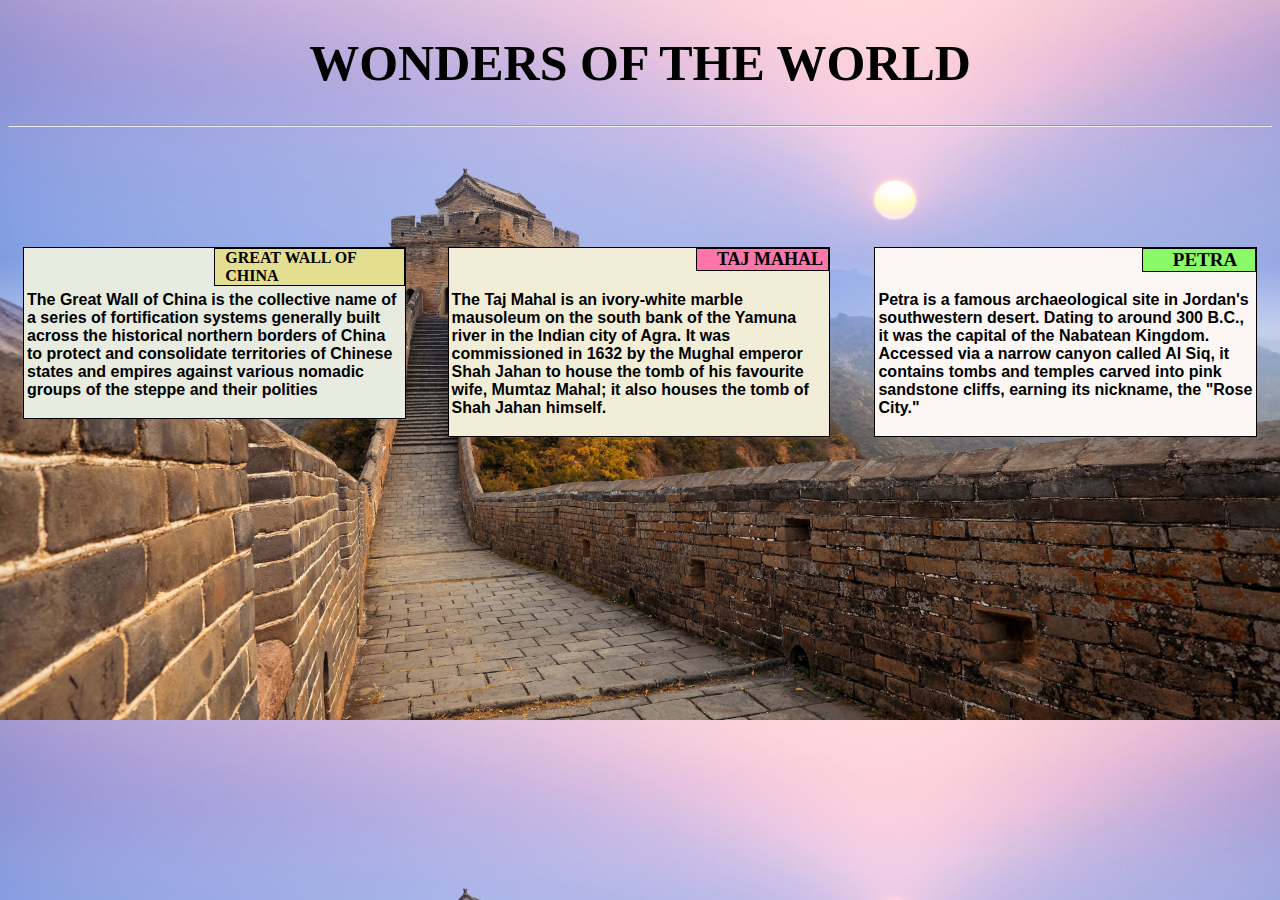
<file: mod2_solution/index.html>
<!DOCTYPE html>
<html>
<head>
	<title>MODULE 2|ASSIGNMENT</title>
	<meta charset="utf-8">
	<meta name="viewport" content="width=device-width, initial-scale=1">
	<link rel="stylesheet" href="css/mod.css">
<style>
	body{
		background-image: url('gw.jpg');
		background-size: cover;
	}
</style>
</head>
<body>
<h1>WONDERS OF THE WORLD</h1>
<hr>
<div class="container">
	<div id="box1">
		<div class="inner1">
			GREAT WALL OF CHINA
		</div>
		<p>The Great Wall of China is the collective name of a series of fortification systems generally built across the historical northern borders of China to protect and consolidate territories of Chinese states and empires against various nomadic groups of the steppe and their polities</p>
	</div>
	<div id="box2">
		<div class="inner2">
			TAJ MAHAL
		</div>
		<p>The Taj Mahal is an ivory-white marble mausoleum on the south bank of the Yamuna river in the Indian city of Agra. It was commissioned in 1632 by the Mughal emperor Shah Jahan to house the tomb of his favourite wife, Mumtaz Mahal; it also houses the tomb of Shah Jahan himself.</p>
	</div>
	<div id="box3">
		<div class="inner3">
			PETRA
		</div>
		<p>Petra is a famous archaeological site in Jordan's southwestern desert. Dating to around 300 B.C., it was the capital of the Nabatean Kingdom. Accessed via a narrow canyon called Al Siq, it contains tombs and temples carved into pink sandstone cliffs, earning its nickname, the "Rose City." </p>
	</div>
</div>

		
</body>
</html>
</file>
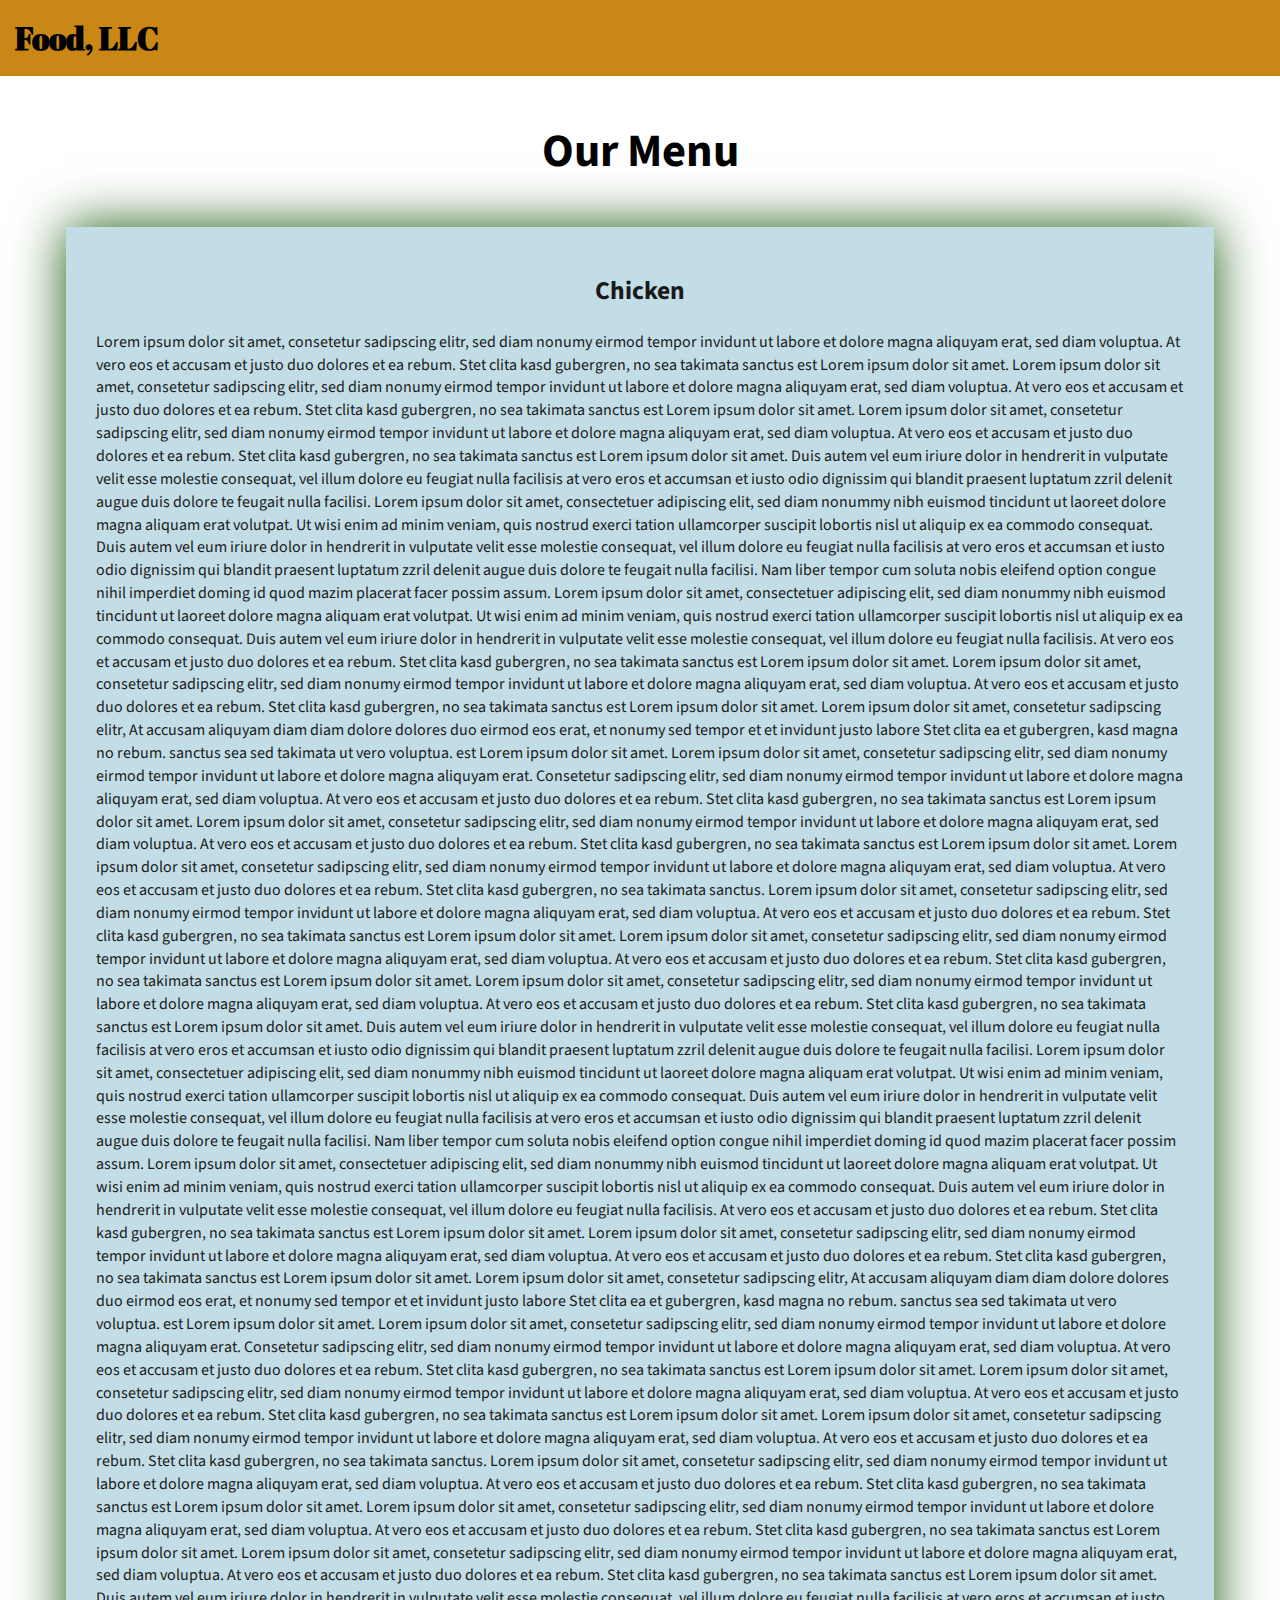
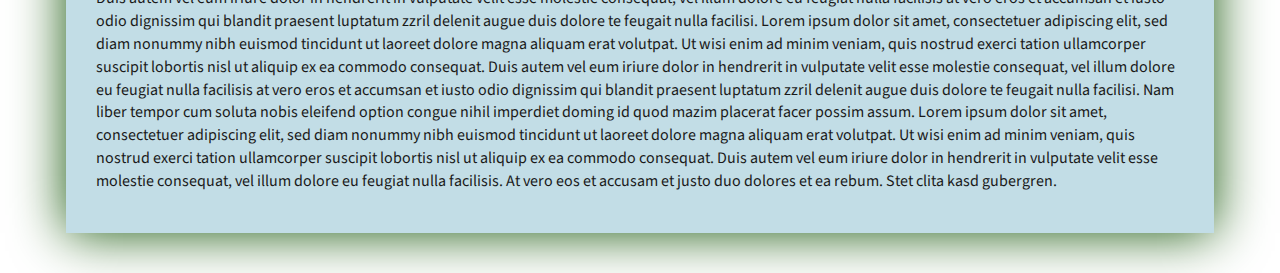
<file: mod3_solution/index.html>
<!DOCTYPE html>
<html lang="zxx">

<head>
    <meta charset="utf-8">
    <meta http-equiv="X-UA-Compatible" content="IE=edge">
    <meta name="viewport" content="width=device-width, initial-scale=1">
    <title>Assignment Solution for Module 3</title>
    <link rel="stylesheet" href="css/bootstrap.min.css">
    <link rel="stylesheet" href="css/styles_basic.css">
    <link href="https://fonts.googleapis.com/css?family=Source+Sans+Pro" rel="stylesheet">
    <link href="https://fonts.googleapis.com/css?family=Abril+Fatface" rel="stylesheet">


</head>

<body>
    <header>
        <nav id="header-nav" class="navbar navbar-default">
            <div class="container-fluid">
                <div class="navbar-header">
                    <div class="navbar-brand">
                        <a href="index.html"><h1>Food, LLC</h1></a>
                    </div>

                    <button type="button" class="navbar-toggle collapsed visible-xs" data-toggle="collapse" data-target="#collapsable-nav" aria-expanded="false">
                        <span class="sr-only">Toggle navigation</span>
                        <span class="icon-bar"></span>
                        <span class="icon-bar"></span>
                        <span class="icon-bar"></span>
                    </button>
                </div>

                <div id="collapsable-nav" class="collapse navbar-collapse">
                    <ul id="nav-list" class="nav navbar-nav navbar-right visible-xs text-center">
                        <li>
                            <a><br class="hidden-xs"> Chicken</a>
                        </li>
                        <li>
                            <a><br class="hidden-xs"> Beef</a>
                        </li>
                        <li>
                            <a><br class="hidden-xs"> Sushi</a>
                        </li>
                    </ul>
                </div>
            </div>
        </nav>
    </header>

    <div id="main-content" class="container">
        <h2 id="top-heading" class="text-center">Our Menu</h2>
        <section id="main-section">
            <h3 class="text-center">Chicken</h3>
            <p>
                Lorem ipsum dolor sit amet, consetetur sadipscing elitr, sed diam nonumy eirmod tempor invidunt ut labore et dolore magna aliquyam erat, sed diam voluptua. At vero eos et accusam et justo duo dolores et ea rebum. Stet clita kasd gubergren, no sea takimata
                sanctus est Lorem ipsum dolor sit amet. Lorem ipsum dolor sit amet, consetetur sadipscing elitr, sed diam nonumy eirmod tempor invidunt ut labore et dolore magna aliquyam erat, sed diam voluptua. At vero eos et accusam et justo duo dolores
                et ea rebum. Stet clita kasd gubergren, no sea takimata sanctus est Lorem ipsum dolor sit amet. Lorem ipsum dolor sit amet, consetetur sadipscing elitr, sed diam nonumy eirmod tempor invidunt ut labore et dolore magna aliquyam erat, sed
                diam voluptua. At vero eos et accusam et justo duo dolores et ea rebum. Stet clita kasd gubergren, no sea takimata sanctus est Lorem ipsum dolor sit amet. Duis autem vel eum iriure dolor in hendrerit in vulputate velit esse molestie consequat,
                vel illum dolore eu feugiat nulla facilisis at vero eros et accumsan et iusto odio dignissim qui blandit praesent luptatum zzril delenit augue duis dolore te feugait nulla facilisi. Lorem ipsum dolor sit amet, consectetuer adipiscing elit,
                sed diam nonummy nibh euismod tincidunt ut laoreet dolore magna aliquam erat volutpat. Ut wisi enim ad minim veniam, quis nostrud exerci tation ullamcorper suscipit lobortis nisl ut aliquip ex ea commodo consequat. Duis autem vel eum iriure
                dolor in hendrerit in vulputate velit esse molestie consequat, vel illum dolore eu feugiat nulla facilisis at vero eros et accumsan et iusto odio dignissim qui blandit praesent luptatum zzril delenit augue duis dolore te feugait nulla
                facilisi. Nam liber tempor cum soluta nobis eleifend option congue nihil imperdiet doming id quod mazim placerat facer possim assum. Lorem ipsum dolor sit amet, consectetuer adipiscing elit, sed diam nonummy nibh euismod tincidunt ut laoreet
                dolore magna aliquam erat volutpat. Ut wisi enim ad minim veniam, quis nostrud exerci tation ullamcorper suscipit lobortis nisl ut aliquip ex ea commodo consequat. Duis autem vel eum iriure dolor in hendrerit in vulputate velit esse molestie
                consequat, vel illum dolore eu feugiat nulla facilisis. At vero eos et accusam et justo duo dolores et ea rebum. Stet clita kasd gubergren, no sea takimata sanctus est Lorem ipsum dolor sit amet. Lorem ipsum dolor sit amet, consetetur
                sadipscing elitr, sed diam nonumy eirmod tempor invidunt ut labore et dolore magna aliquyam erat, sed diam voluptua. At vero eos et accusam et justo duo dolores et ea rebum. Stet clita kasd gubergren, no sea takimata sanctus est Lorem
                ipsum dolor sit amet. Lorem ipsum dolor sit amet, consetetur sadipscing elitr, At accusam aliquyam diam diam dolore dolores duo eirmod eos erat, et nonumy sed tempor et et invidunt justo labore Stet clita ea et gubergren, kasd magna no
                rebum. sanctus sea sed takimata ut vero voluptua. est Lorem ipsum dolor sit amet. Lorem ipsum dolor sit amet, consetetur sadipscing elitr, sed diam nonumy eirmod tempor invidunt ut labore et dolore magna aliquyam erat. Consetetur sadipscing
                elitr, sed diam nonumy eirmod tempor invidunt ut labore et dolore magna aliquyam erat, sed diam voluptua. At vero eos et accusam et justo duo dolores et ea rebum. Stet clita kasd gubergren, no sea takimata sanctus est Lorem ipsum dolor
                sit amet. Lorem ipsum dolor sit amet, consetetur sadipscing elitr, sed diam nonumy eirmod tempor invidunt ut labore et dolore magna aliquyam erat, sed diam voluptua. At vero eos et accusam et justo duo dolores et ea rebum. Stet clita kasd
                gubergren, no sea takimata sanctus est Lorem ipsum dolor sit amet. Lorem ipsum dolor sit amet, consetetur sadipscing elitr, sed diam nonumy eirmod tempor invidunt ut labore et dolore magna aliquyam erat, sed diam voluptua. At vero eos
                et accusam et justo duo dolores et ea rebum. Stet clita kasd gubergren, no sea takimata sanctus. Lorem ipsum dolor sit amet, consetetur sadipscing elitr, sed diam nonumy eirmod tempor invidunt ut labore et dolore magna aliquyam erat, sed
                diam voluptua. At vero eos et accusam et justo duo dolores et ea rebum. Stet clita kasd gubergren, no sea takimata sanctus est Lorem ipsum dolor sit amet. Lorem ipsum dolor sit amet, consetetur sadipscing elitr, sed diam nonumy eirmod
                tempor invidunt ut labore et dolore magna aliquyam erat, sed diam voluptua. At vero eos et accusam et justo duo dolores et ea rebum. Stet clita kasd gubergren, no sea takimata sanctus est Lorem ipsum dolor sit amet. Lorem ipsum dolor sit
                amet, consetetur sadipscing elitr, sed diam nonumy eirmod tempor invidunt ut labore et dolore magna aliquyam erat, sed diam voluptua. At vero eos et accusam et justo duo dolores et ea rebum. Stet clita kasd gubergren, no sea takimata sanctus
                est Lorem ipsum dolor sit amet. Duis autem vel eum iriure dolor in hendrerit in vulputate velit esse molestie consequat, vel illum dolore eu feugiat nulla facilisis at vero eros et accumsan et iusto odio dignissim qui blandit praesent
                luptatum zzril delenit augue duis dolore te feugait nulla facilisi. Lorem ipsum dolor sit amet, consectetuer adipiscing elit, sed diam nonummy nibh euismod tincidunt ut laoreet dolore magna aliquam erat volutpat. Ut wisi enim ad minim
                veniam, quis nostrud exerci tation ullamcorper suscipit lobortis nisl ut aliquip ex ea commodo consequat. Duis autem vel eum iriure dolor in hendrerit in vulputate velit esse molestie consequat, vel illum dolore eu feugiat nulla facilisis
                at vero eros et accumsan et iusto odio dignissim qui blandit praesent luptatum zzril delenit augue duis dolore te feugait nulla facilisi. Nam liber tempor cum soluta nobis eleifend option congue nihil imperdiet doming id quod mazim placerat
                facer possim assum. Lorem ipsum dolor sit amet, consectetuer adipiscing elit, sed diam nonummy nibh euismod tincidunt ut laoreet dolore magna aliquam erat volutpat. Ut wisi enim ad minim veniam, quis nostrud exerci tation ullamcorper suscipit
                lobortis nisl ut aliquip ex ea commodo consequat. Duis autem vel eum iriure dolor in hendrerit in vulputate velit esse molestie consequat, vel illum dolore eu feugiat nulla facilisis. At vero eos et accusam et justo duo dolores et ea rebum.
                Stet clita kasd gubergren, no sea takimata sanctus est Lorem ipsum dolor sit amet. Lorem ipsum dolor sit amet, consetetur sadipscing elitr, sed diam nonumy eirmod tempor invidunt ut labore et dolore magna aliquyam erat, sed diam voluptua.
                At vero eos et accusam et justo duo dolores et ea rebum. Stet clita kasd gubergren, no sea takimata sanctus est Lorem ipsum dolor sit amet. Lorem ipsum dolor sit amet, consetetur sadipscing elitr, At accusam aliquyam diam diam dolore dolores
                duo eirmod eos erat, et nonumy sed tempor et et invidunt justo labore Stet clita ea et gubergren, kasd magna no rebum. sanctus sea sed takimata ut vero voluptua. est Lorem ipsum dolor sit amet. Lorem ipsum dolor sit amet, consetetur sadipscing
                elitr, sed diam nonumy eirmod tempor invidunt ut labore et dolore magna aliquyam erat. Consetetur sadipscing elitr, sed diam nonumy eirmod tempor invidunt ut labore et dolore magna aliquyam erat, sed diam voluptua. At vero eos et accusam
                et justo duo dolores et ea rebum. Stet clita kasd gubergren, no sea takimata sanctus est Lorem ipsum dolor sit amet. Lorem ipsum dolor sit amet, consetetur sadipscing elitr, sed diam nonumy eirmod tempor invidunt ut labore et dolore magna
                aliquyam erat, sed diam voluptua. At vero eos et accusam et justo duo dolores et ea rebum. Stet clita kasd gubergren, no sea takimata sanctus est Lorem ipsum dolor sit amet. Lorem ipsum dolor sit amet, consetetur sadipscing elitr, sed
                diam nonumy eirmod tempor invidunt ut labore et dolore magna aliquyam erat, sed diam voluptua. At vero eos et accusam et justo duo dolores et ea rebum. Stet clita kasd gubergren, no sea takimata sanctus. Lorem ipsum dolor sit amet, consetetur
                sadipscing elitr, sed diam nonumy eirmod tempor invidunt ut labore et dolore magna aliquyam erat, sed diam voluptua. At vero eos et accusam et justo duo dolores et ea rebum. Stet clita kasd gubergren, no sea takimata sanctus est Lorem
                ipsum dolor sit amet. Lorem ipsum dolor sit amet, consetetur sadipscing elitr, sed diam nonumy eirmod tempor invidunt ut labore et dolore magna aliquyam erat, sed diam voluptua. At vero eos et accusam et justo duo dolores et ea rebum.
                Stet clita kasd gubergren, no sea takimata sanctus est Lorem ipsum dolor sit amet. Lorem ipsum dolor sit amet, consetetur sadipscing elitr, sed diam nonumy eirmod tempor invidunt ut labore et dolore magna aliquyam erat, sed diam voluptua.
                At vero eos et accusam et justo duo dolores et ea rebum. Stet clita kasd gubergren, no sea takimata sanctus est Lorem ipsum dolor sit amet. Duis autem vel eum iriure dolor in hendrerit in vulputate velit esse molestie consequat, vel illum
                dolore eu feugiat nulla facilisis at vero eros et accumsan et iusto odio dignissim qui blandit praesent luptatum zzril delenit augue duis dolore te feugait nulla facilisi. Lorem ipsum dolor sit amet, consectetuer adipiscing elit, sed diam
                nonummy nibh euismod tincidunt ut laoreet dolore magna aliquam erat volutpat. Ut wisi enim ad minim veniam, quis nostrud exerci tation ullamcorper suscipit lobortis nisl ut aliquip ex ea commodo consequat. Duis autem vel eum iriure dolor
                in hendrerit in vulputate velit esse molestie consequat, vel illum dolore eu feugiat nulla facilisis at vero eros et accumsan et iusto odio dignissim qui blandit praesent luptatum zzril delenit augue duis dolore te feugait nulla facilisi.
                Nam liber tempor cum soluta nobis eleifend option congue nihil imperdiet doming id quod mazim placerat facer possim assum. Lorem ipsum dolor sit amet, consectetuer adipiscing elit, sed diam nonummy nibh euismod tincidunt ut laoreet dolore
                magna aliquam erat volutpat. Ut wisi enim ad minim veniam, quis nostrud exerci tation ullamcorper suscipit lobortis nisl ut aliquip ex ea commodo consequat. Duis autem vel eum iriure dolor in hendrerit in vulputate velit esse molestie
                consequat, vel illum dolore eu feugiat nulla facilisis. At vero eos et accusam et justo duo dolores et ea rebum. Stet clita kasd gubergren.
            </p>
        </section>

    </div>

    <!-- jQuery (Bootstrap JS plugins depend on it) -->
    <script src="js/jquery-3.1.1.min.js"></script>
    <script src="js/bootstrap.min.js"></script>
    <!-- <script src="js/script.js"></script> -->

</body>

</html>
</file>
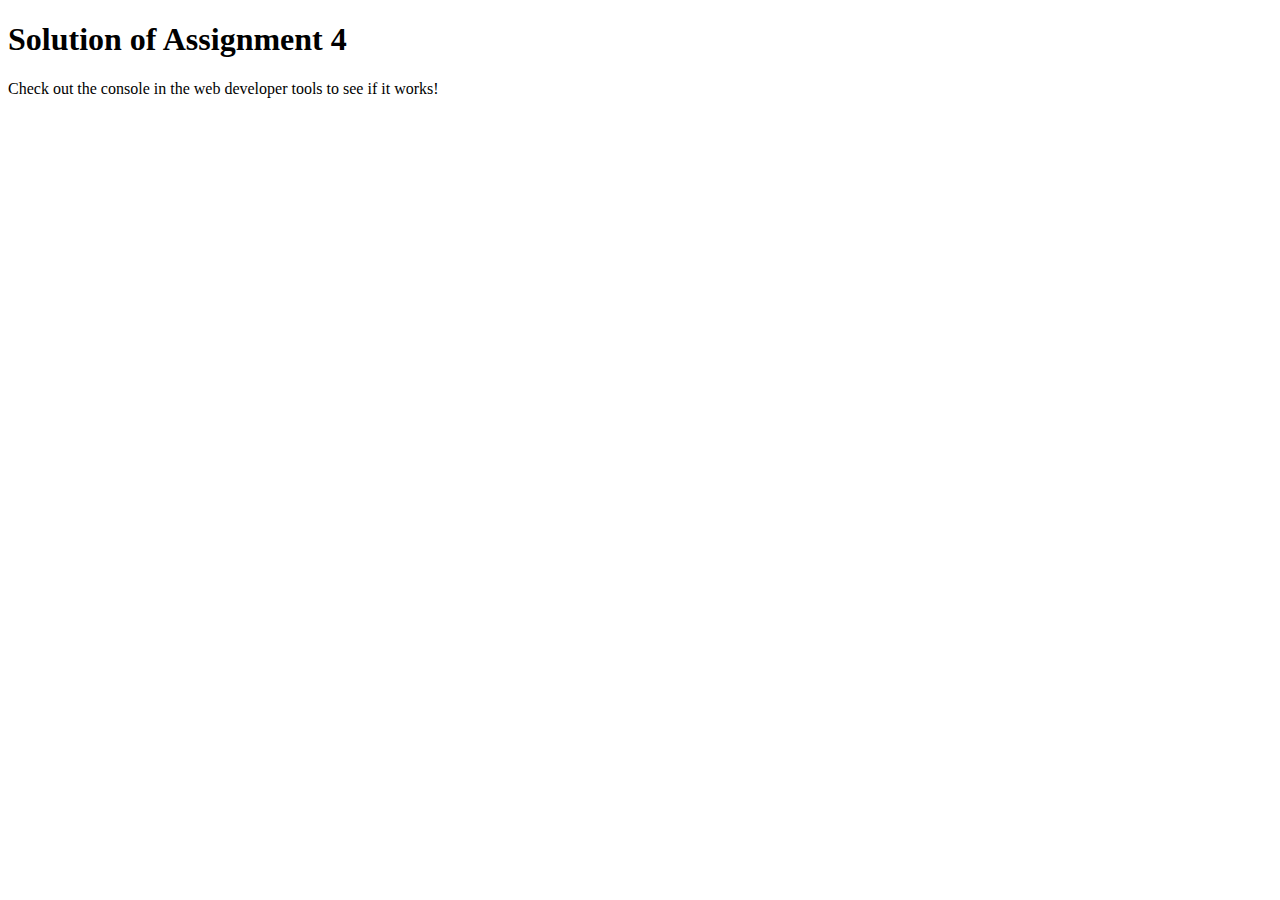
<file: mod4_solution/index.html>
<!DOCTYPE html>
<html>

<head>
    <meta charset="utf-8">
    <title>Assignment Solution for Module 4</title>
    <script src="js/SpeakHello.js"></script>
    <script src="js/SpeakGoodBye.js"></script>
    <script src="js/script.js"></script>
</head>

<body>
    <h1>Solution of Assignment 4</h1>
    <p>Check out the console in the web developer tools to see if it works!</p>
</body>

</html>
</file>
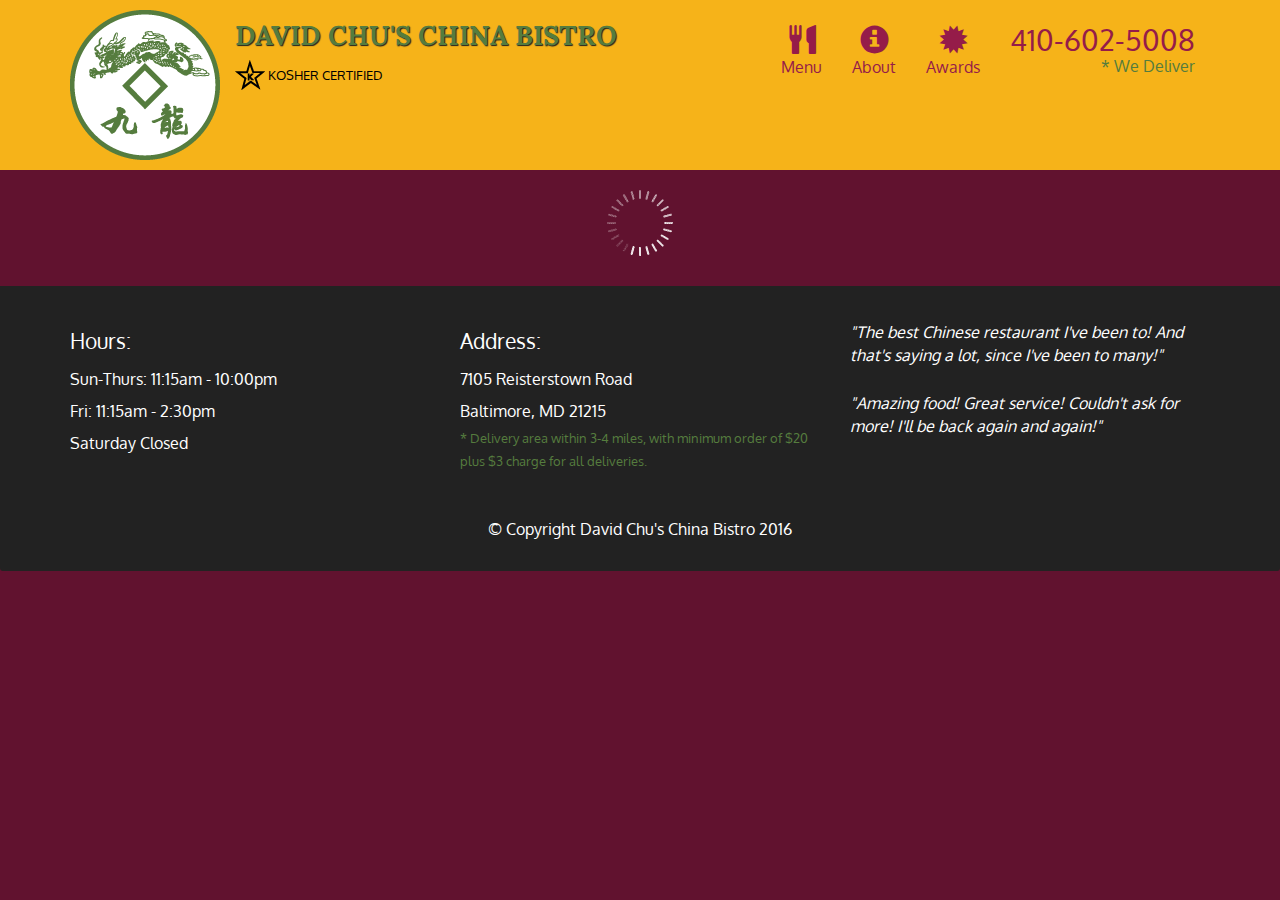
<file: mod5_solution/index.html>
<!doctype html>
<html lang="en">
  <head>
    <meta charset="utf-8">
    <meta http-equiv="X-UA-Compatible" content="IE=edge">
    <meta name="viewport" content="width=device-width, initial-scale=1">
    <title>David Chu's China Bistro</title>
    <link rel="stylesheet" href="css/bootstrap.min.css">
    <link rel="stylesheet" href="css/styles.css">
    <link href='https://fonts.googleapis.com/css?family=Oxygen:400,300,700' rel='stylesheet' type='text/css'>
    <link href='https://fonts.googleapis.com/css?family=Lora' rel='stylesheet' type='text/css'>
  </head>
<body>
  <header>
    <nav id="header-nav" class="navbar navbar-default">
      <div class="container">
        <div class="navbar-header">
          <a href="index.html" class="pull-left visible-md visible-lg">
            <div id="logo-img" alt="Logo image"></div>
          </a>

          <div class="navbar-brand">
            <a href="index.html"><h1>David Chu's China Bistro</h1></a>
            <p>
              <img src="images/star-k-logo.png" alt="Kosher certification">
              <span>Kosher Certified</span>
            </p>
          </div>

          <button id="navbarToggle" type="button" class="navbar-toggle collapsed" data-toggle="collapse" data-target="#collapsable-nav" aria-expanded="false">
            <span class="sr-only">Toggle navigation</span>
            <span class="icon-bar"></span>
            <span class="icon-bar"></span>
            <span class="icon-bar"></span>
          </button>
        </div>
        
        <div id="collapsable-nav" class="collapse navbar-collapse">
           <ul id="nav-list" class="nav navbar-nav navbar-right">
            <li id="navHomeButton" class="visible-xs active">
              <a href="index.html">
                <span class="glyphicon glyphicon-home"></span> Home</a>
            </li>
            <li id="navMenuButton">
              <a href="#" onclick="$dc.loadMenuCategories();">
                <span class="glyphicon glyphicon-cutlery"></span><br class="hidden-xs"> Menu</a>
            </li>
            <li>
              <a href="#">
                <span class="glyphicon glyphicon-info-sign"></span><br class="hidden-xs"> About</a>
            </li>
            <li>
              <a href="#">
                <span class="glyphicon glyphicon-certificate"></span><br class="hidden-xs"> Awards</a>
            </li>
            <li id="phone" class="hidden-xs">
              <a href="tel:410-602-5008">
                <span>410-602-5008</span></a><div>* We Deliver</div>
            </li>
          </ul><!-- #nav-list -->
        </div><!-- .collapse .navbar-collapse -->
      </div><!-- .container -->
    </nav><!-- #header-nav -->
  </header>

  <div id="call-btn" class="visible-xs">
    <a class="btn" href="tel:410-602-5008">
    <span class="glyphicon glyphicon-earphone"></span>
    410-602-5008
    </a>
  </div>
  <div id="xs-deliver" class="text-center visible-xs">* We Deliver</div>

  <div id="main-content" class="container"></div>

  <footer class="panel-footer">
    <div class="container">
      <div class="row">
        <section id="hours" class="col-sm-4">
          <span>Hours:</span><br>
          Sun-Thurs: 11:15am - 10:00pm<br>
          Fri: 11:15am - 2:30pm<br>
          Saturday Closed
          <hr class="visible-xs">
        </section>
        <section id="address" class="col-sm-4">
          <span>Address:</span><br>
          7105 Reisterstown Road<br>
          Baltimore, MD 21215
          <p>* Delivery area within 3-4 miles, with minimum order of $20 plus $3 charge for all deliveries.</p>
          <hr class="visible-xs">
        </section>
        <section id="testimonials" class="col-sm-4">
          <p>"The best Chinese restaurant I've been to! And that's saying a lot, since I've been to many!"</p>
          <p>"Amazing food! Great service! Couldn't ask for more! I'll be back again and again!"</p>
        </section>
      </div>
      <div class="text-center">&copy; Copyright David Chu's China Bistro 2016</div>
    </div>
  </footer>

  <!-- jQuery (Bootstrap JS plugins depend on it) -->
  <script src="js/jquery-2.1.4.min.js"></script>
  <script src="js/bootstrap.min.js"></script>
  <script src="js/ajax-utils.js"></script>
  <script src="js/script.js"></script>
</body>
</html>
</file>
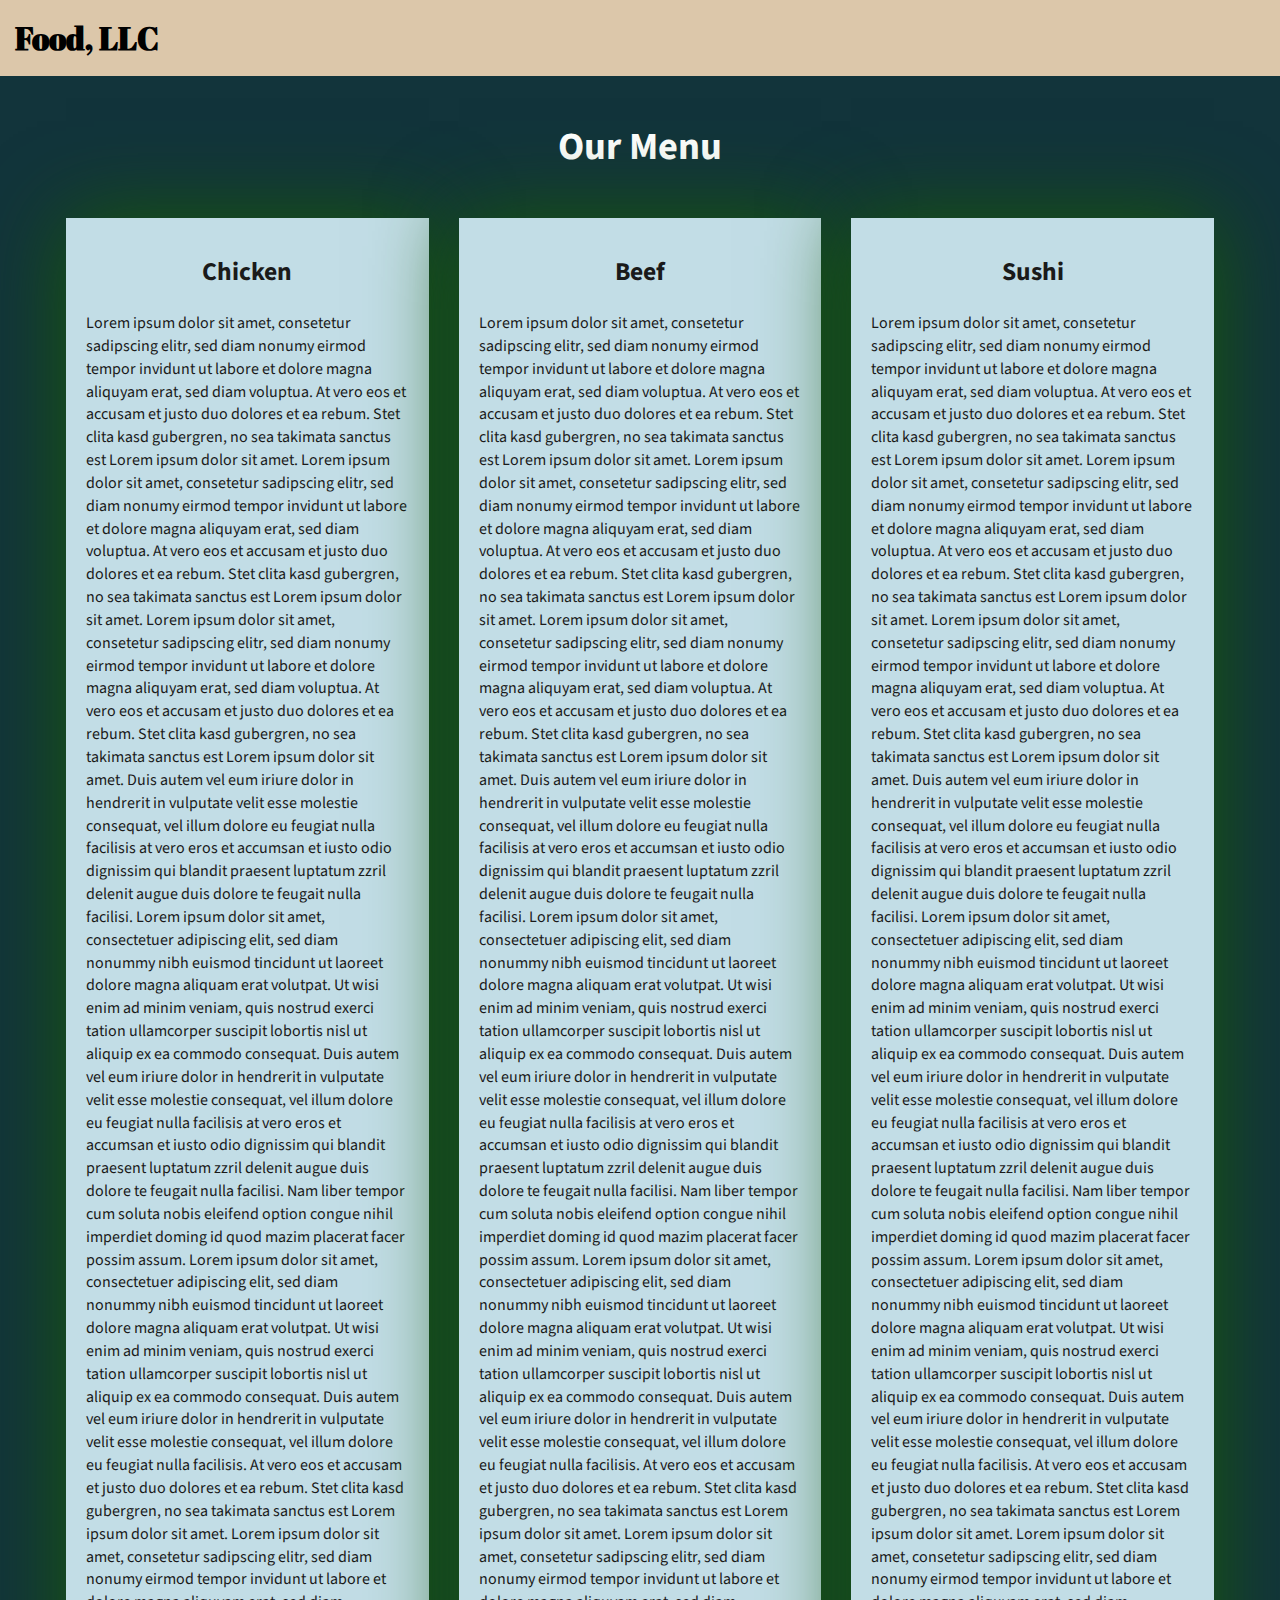
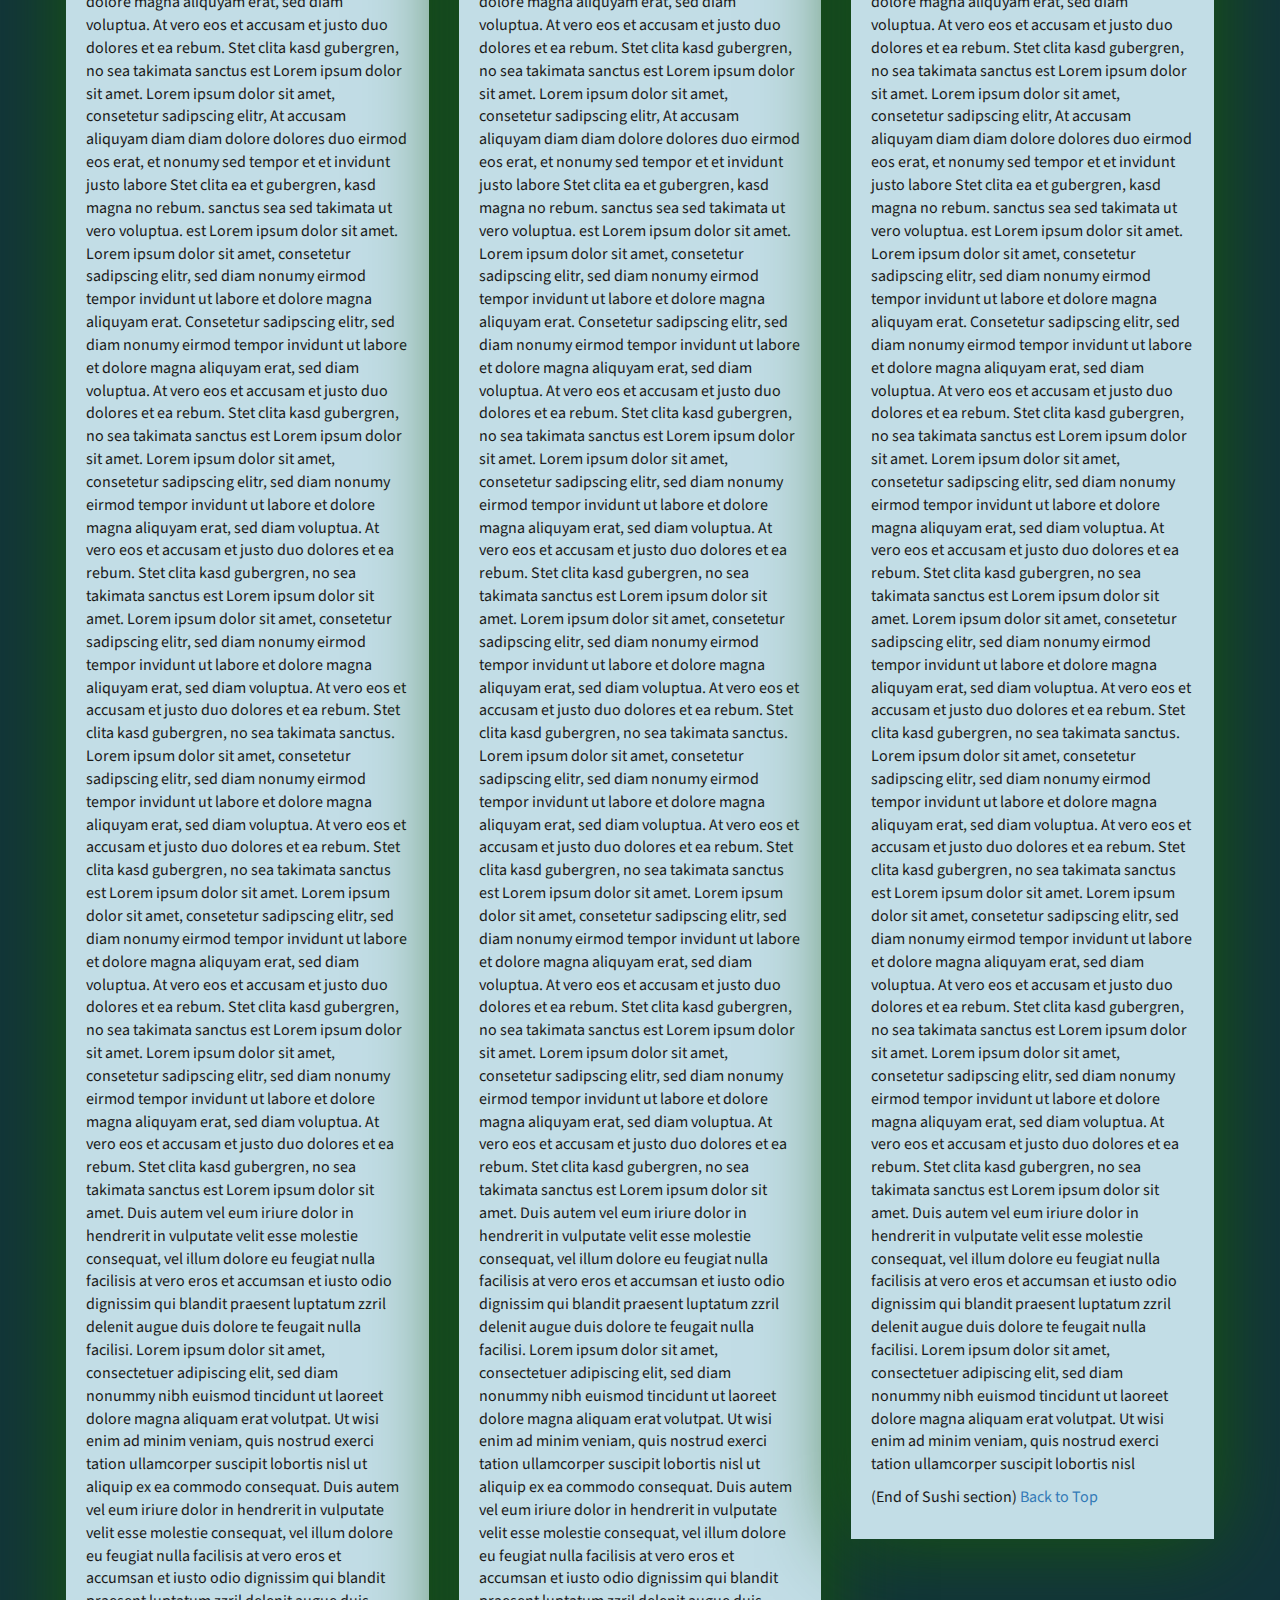
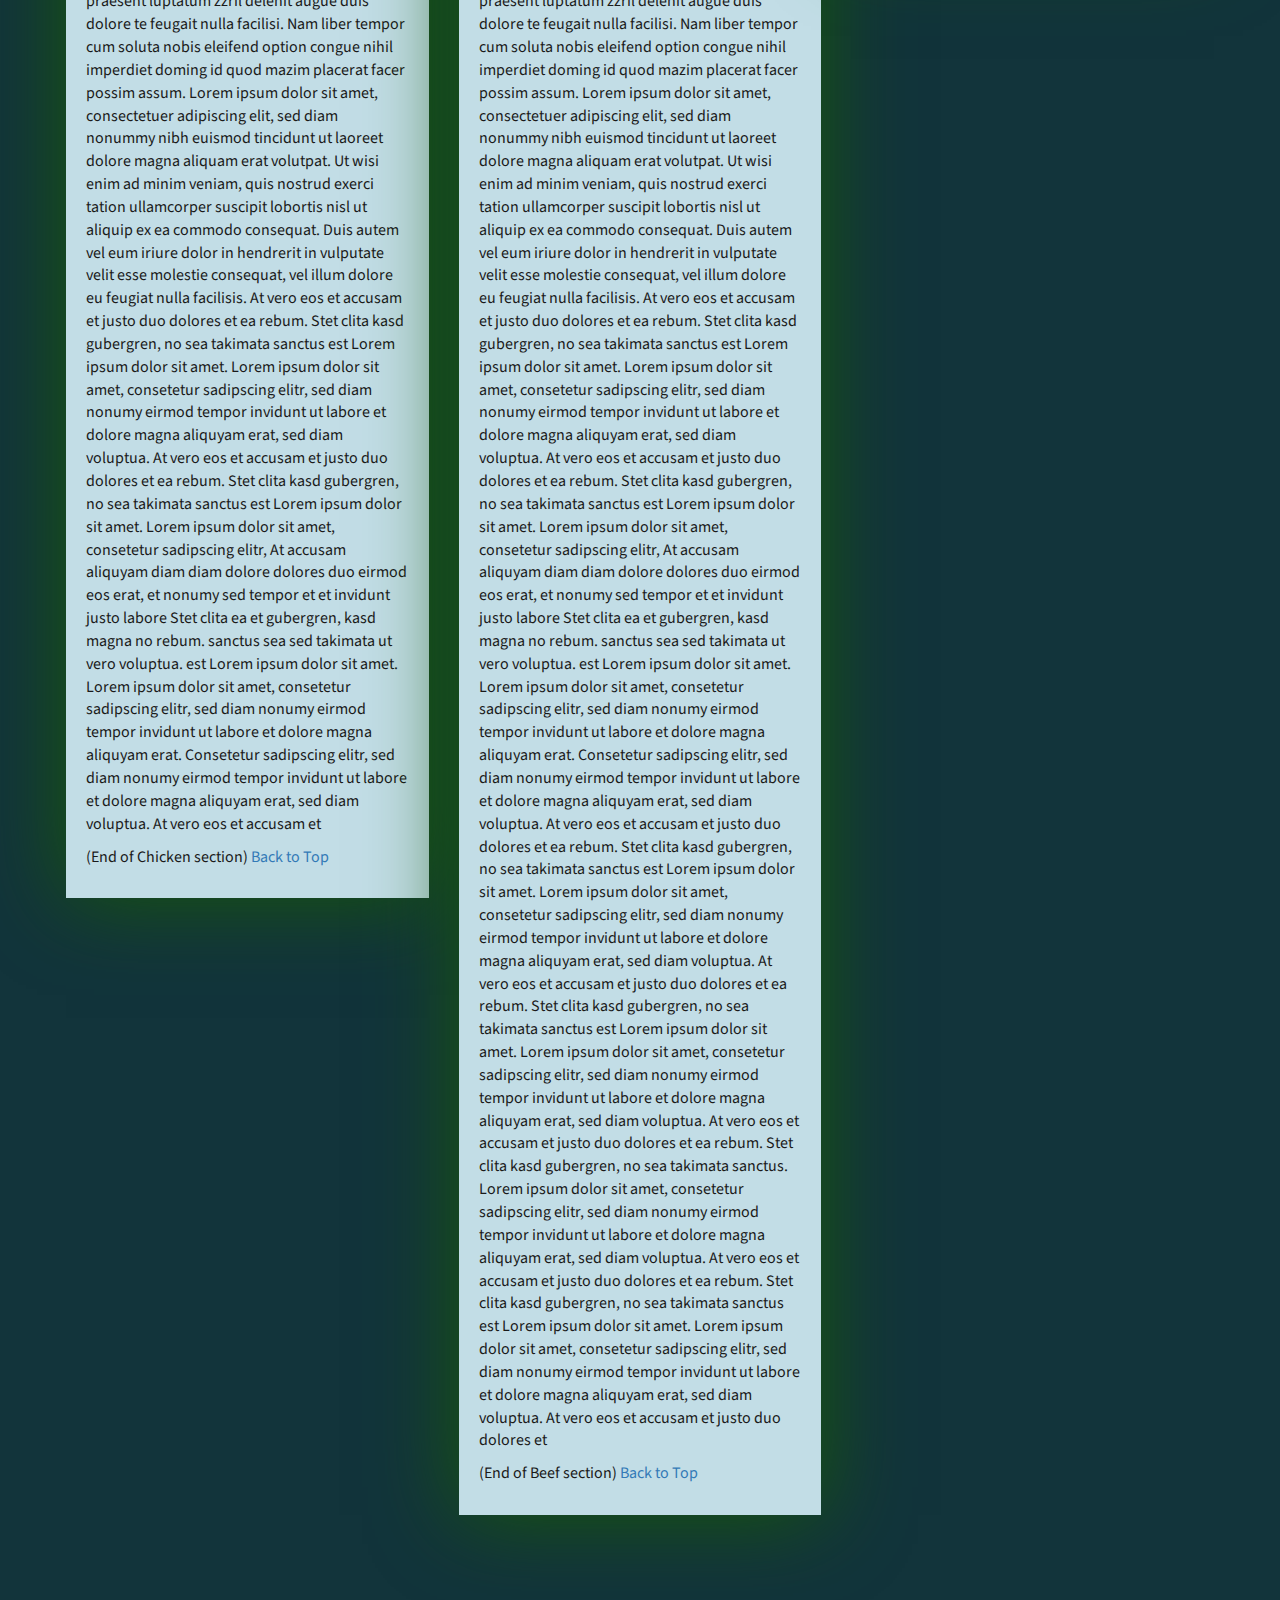
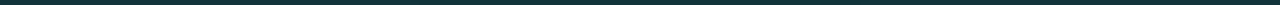
<file: mod3_solution/index1.html>
<!DOCTYPE html>
<html lang="zxx">

<head>
    <meta charset="utf-8">
    <meta http-equiv="X-UA-Compatible" content="IE=edge">
    <meta name="viewport" content="width=device-width, initial-scale=1">
    <title>Assignment Solution for Module 3</title>
    <link rel="stylesheet" href="css/bootstrap.min.css">
    <link rel="stylesheet" href="css/styles.css">
    <link href="https://fonts.googleapis.com/css?family=Source+Sans+Pro" rel="stylesheet">
    <link href="https://fonts.googleapis.com/css?family=Abril+Fatface" rel="stylesheet">
</head>

<body>
    <header>
        <nav id="header-nav" class="navbar navbar-default">
            <div class="container-fluid">
                <div class="navbar-header">
                    <div class="navbar-brand">
                        <a href="index1.html"><h1>Food, LLC</h1></a>
                    </div>

                    <button type="button" class="navbar-toggle collapsed visible-xs" data-toggle="collapse" data-target="#collapsable-nav" aria-expanded="false">
                        <span class="sr-only">Toggle navigation</span>
                        <span class="icon-bar"></span>
                        <span class="icon-bar"></span>
                        <span class="icon-bar"></span>
                    </button>
                </div>

                <div id="collapsable-nav" class="collapse navbar-collapse">
                    <ul id="nav-list" class="nav navbar-nav navbar-right visible-xs text-center">
                        <li>
                            <a href="#chicken-tile"><br class="hidden-xs"> Chicken</a>
                        </li>
                        <li>
                            <a href="#beef-tile"><br class="hidden-xs"> Beef</a>
                        </li>
                        <li>
                            <a href="#sushi-tile"><br class="hidden-xs"> Sushi</a>
                        </li>
                    </ul>
                </div>
            </div>
        </nav>
    </header>

    <div id="main-content" class="container">
        <h2 id="top-heading" class="text-center">Our Menu</h2>
        <div id="home-tiles" class="row">
            <div class="col-md-4 col-sm-6 col-xs-12">
                <div id="chicken-tile">
                    <section>
                        <h3 class="text-center">Chicken</h3>
                        <p>
                            Lorem ipsum dolor sit amet, consetetur sadipscing elitr, sed diam nonumy eirmod tempor invidunt ut labore et dolore magna aliquyam erat, sed diam voluptua. At vero eos et accusam et justo duo dolores et ea rebum. Stet clita kasd gubergren, no sea takimata
                            sanctus est Lorem ipsum dolor sit amet. Lorem ipsum dolor sit amet, consetetur sadipscing elitr, sed diam nonumy eirmod tempor invidunt ut labore et dolore magna aliquyam erat, sed diam voluptua. At vero eos et accusam et justo
                            duo dolores et ea rebum. Stet clita kasd gubergren, no sea takimata sanctus est Lorem ipsum dolor sit amet. Lorem ipsum dolor sit amet, consetetur sadipscing elitr, sed diam nonumy eirmod tempor invidunt ut labore et dolore
                            magna aliquyam erat, sed diam voluptua. At vero eos et accusam et justo duo dolores et ea rebum. Stet clita kasd gubergren, no sea takimata sanctus est Lorem ipsum dolor sit amet. Duis autem vel eum iriure dolor in hendrerit
                            in vulputate velit esse molestie consequat, vel illum dolore eu feugiat nulla facilisis at vero eros et accumsan et iusto odio dignissim qui blandit praesent luptatum zzril delenit augue duis dolore te feugait nulla facilisi.
                            Lorem ipsum dolor sit amet, consectetuer adipiscing elit, sed diam nonummy nibh euismod tincidunt ut laoreet dolore magna aliquam erat volutpat. Ut wisi enim ad minim veniam, quis nostrud exerci tation ullamcorper suscipit
                            lobortis nisl ut aliquip ex ea commodo consequat. Duis autem vel eum iriure dolor in hendrerit in vulputate velit esse molestie consequat, vel illum dolore eu feugiat nulla facilisis at vero eros et accumsan et iusto odio dignissim
                            qui blandit praesent luptatum zzril delenit augue duis dolore te feugait nulla facilisi. Nam liber tempor cum soluta nobis eleifend option congue nihil imperdiet doming id quod mazim placerat facer possim assum. Lorem ipsum
                            dolor sit amet, consectetuer adipiscing elit, sed diam nonummy nibh euismod tincidunt ut laoreet dolore magna aliquam erat volutpat. Ut wisi enim ad minim veniam, quis nostrud exerci tation ullamcorper suscipit lobortis nisl
                            ut aliquip ex ea commodo consequat. Duis autem vel eum iriure dolor in hendrerit in vulputate velit esse molestie consequat, vel illum dolore eu feugiat nulla facilisis. At vero eos et accusam et justo duo dolores et ea rebum.
                            Stet clita kasd gubergren, no sea takimata sanctus est Lorem ipsum dolor sit amet. Lorem ipsum dolor sit amet, consetetur sadipscing elitr, sed diam nonumy eirmod tempor invidunt ut labore et dolore magna aliquyam erat, sed
                            diam voluptua. At vero eos et accusam et justo duo dolores et ea rebum. Stet clita kasd gubergren, no sea takimata sanctus est Lorem ipsum dolor sit amet. Lorem ipsum dolor sit amet, consetetur sadipscing elitr, At accusam
                            aliquyam diam diam dolore dolores duo eirmod eos erat, et nonumy sed tempor et et invidunt justo labore Stet clita ea et gubergren, kasd magna no rebum. sanctus sea sed takimata ut vero voluptua. est Lorem ipsum dolor sit amet.
                            Lorem ipsum dolor sit amet, consetetur sadipscing elitr, sed diam nonumy eirmod tempor invidunt ut labore et dolore magna aliquyam erat. Consetetur sadipscing elitr, sed diam nonumy eirmod tempor invidunt ut labore et dolore
                            magna aliquyam erat, sed diam voluptua. At vero eos et accusam et justo duo dolores et ea rebum. Stet clita kasd gubergren, no sea takimata sanctus est Lorem ipsum dolor sit amet. Lorem ipsum dolor sit amet, consetetur sadipscing
                            elitr, sed diam nonumy eirmod tempor invidunt ut labore et dolore magna aliquyam erat, sed diam voluptua. At vero eos et accusam et justo duo dolores et ea rebum. Stet clita kasd gubergren, no sea takimata sanctus est Lorem
                            ipsum dolor sit amet. Lorem ipsum dolor sit amet, consetetur sadipscing elitr, sed diam nonumy eirmod tempor invidunt ut labore et dolore magna aliquyam erat, sed diam voluptua. At vero eos et accusam et justo duo dolores et
                            ea rebum. Stet clita kasd gubergren, no sea takimata sanctus. Lorem ipsum dolor sit amet, consetetur sadipscing elitr, sed diam nonumy eirmod tempor invidunt ut labore et dolore magna aliquyam erat, sed diam voluptua. At vero
                            eos et accusam et justo duo dolores et ea rebum. Stet clita kasd gubergren, no sea takimata sanctus est Lorem ipsum dolor sit amet. Lorem ipsum dolor sit amet, consetetur sadipscing elitr, sed diam nonumy eirmod tempor invidunt
                            ut labore et dolore magna aliquyam erat, sed diam voluptua. At vero eos et accusam et justo duo dolores et ea rebum. Stet clita kasd gubergren, no sea takimata sanctus est Lorem ipsum dolor sit amet. Lorem ipsum dolor sit amet,
                            consetetur sadipscing elitr, sed diam nonumy eirmod tempor invidunt ut labore et dolore magna aliquyam erat, sed diam voluptua. At vero eos et accusam et justo duo dolores et ea rebum. Stet clita kasd gubergren, no sea takimata
                            sanctus est Lorem ipsum dolor sit amet. Duis autem vel eum iriure dolor in hendrerit in vulputate velit esse molestie consequat, vel illum dolore eu feugiat nulla facilisis at vero eros et accumsan et iusto odio dignissim qui
                            blandit praesent luptatum zzril delenit augue duis dolore te feugait nulla facilisi. Lorem ipsum dolor sit amet, consectetuer adipiscing elit, sed diam nonummy nibh euismod tincidunt ut laoreet dolore magna aliquam erat volutpat.
                            Ut wisi enim ad minim veniam, quis nostrud exerci tation ullamcorper suscipit lobortis nisl ut aliquip ex ea commodo consequat. Duis autem vel eum iriure dolor in hendrerit in vulputate velit esse molestie consequat, vel illum
                            dolore eu feugiat nulla facilisis at vero eros et accumsan et iusto odio dignissim qui blandit praesent luptatum zzril delenit augue duis dolore te feugait nulla facilisi. Nam liber tempor cum soluta nobis eleifend option congue
                            nihil imperdiet doming id quod mazim placerat facer possim assum. Lorem ipsum dolor sit amet, consectetuer adipiscing elit, sed diam nonummy nibh euismod tincidunt ut laoreet dolore magna aliquam erat volutpat. Ut wisi enim
                            ad minim veniam, quis nostrud exerci tation ullamcorper suscipit lobortis nisl ut aliquip ex ea commodo consequat. Duis autem vel eum iriure dolor in hendrerit in vulputate velit esse molestie consequat, vel illum dolore eu
                            feugiat nulla facilisis. At vero eos et accusam et justo duo dolores et ea rebum. Stet clita kasd gubergren, no sea takimata sanctus est Lorem ipsum dolor sit amet. Lorem ipsum dolor sit amet, consetetur sadipscing elitr, sed
                            diam nonumy eirmod tempor invidunt ut labore et dolore magna aliquyam erat, sed diam voluptua. At vero eos et accusam et justo duo dolores et ea rebum. Stet clita kasd gubergren, no sea takimata sanctus est Lorem ipsum dolor
                            sit amet. Lorem ipsum dolor sit amet, consetetur sadipscing elitr, At accusam aliquyam diam diam dolore dolores duo eirmod eos erat, et nonumy sed tempor et et invidunt justo labore Stet clita ea et gubergren, kasd magna no
                            rebum. sanctus sea sed takimata ut vero voluptua. est Lorem ipsum dolor sit amet. Lorem ipsum dolor sit amet, consetetur sadipscing elitr, sed diam nonumy eirmod tempor invidunt ut labore et dolore magna aliquyam erat. Consetetur
                            sadipscing elitr, sed diam nonumy eirmod tempor invidunt ut labore et dolore magna aliquyam erat, sed diam voluptua. At vero eos et accusam et
                        </p>
                        <p>
                            (End of Chicken section) <a href="#top-heading">Back to Top</a>
                        </p>
                    </section>
                </div>
            </div>
            <div class="col-md-4 col-sm-6 col-xs-12">
                <div id="beef-tile">
                    <section>
                        <h3 class="text-center">Beef</h3>
                        <p>
                            Lorem ipsum dolor sit amet, consetetur sadipscing elitr, sed diam nonumy eirmod tempor invidunt ut labore et dolore magna aliquyam erat, sed diam voluptua. At vero eos et accusam et justo duo dolores et ea rebum. Stet clita kasd gubergren, no sea takimata
                            sanctus est Lorem ipsum dolor sit amet. Lorem ipsum dolor sit amet, consetetur sadipscing elitr, sed diam nonumy eirmod tempor invidunt ut labore et dolore magna aliquyam erat, sed diam voluptua. At vero eos et accusam et justo
                            duo dolores et ea rebum. Stet clita kasd gubergren, no sea takimata sanctus est Lorem ipsum dolor sit amet. Lorem ipsum dolor sit amet, consetetur sadipscing elitr, sed diam nonumy eirmod tempor invidunt ut labore et dolore
                            magna aliquyam erat, sed diam voluptua. At vero eos et accusam et justo duo dolores et ea rebum. Stet clita kasd gubergren, no sea takimata sanctus est Lorem ipsum dolor sit amet. Duis autem vel eum iriure dolor in hendrerit
                            in vulputate velit esse molestie consequat, vel illum dolore eu feugiat nulla facilisis at vero eros et accumsan et iusto odio dignissim qui blandit praesent luptatum zzril delenit augue duis dolore te feugait nulla facilisi.
                            Lorem ipsum dolor sit amet, consectetuer adipiscing elit, sed diam nonummy nibh euismod tincidunt ut laoreet dolore magna aliquam erat volutpat. Ut wisi enim ad minim veniam, quis nostrud exerci tation ullamcorper suscipit
                            lobortis nisl ut aliquip ex ea commodo consequat. Duis autem vel eum iriure dolor in hendrerit in vulputate velit esse molestie consequat, vel illum dolore eu feugiat nulla facilisis at vero eros et accumsan et iusto odio dignissim
                            qui blandit praesent luptatum zzril delenit augue duis dolore te feugait nulla facilisi. Nam liber tempor cum soluta nobis eleifend option congue nihil imperdiet doming id quod mazim placerat facer possim assum. Lorem ipsum
                            dolor sit amet, consectetuer adipiscing elit, sed diam nonummy nibh euismod tincidunt ut laoreet dolore magna aliquam erat volutpat. Ut wisi enim ad minim veniam, quis nostrud exerci tation ullamcorper suscipit lobortis nisl
                            ut aliquip ex ea commodo consequat. Duis autem vel eum iriure dolor in hendrerit in vulputate velit esse molestie consequat, vel illum dolore eu feugiat nulla facilisis. At vero eos et accusam et justo duo dolores et ea rebum.
                            Stet clita kasd gubergren, no sea takimata sanctus est Lorem ipsum dolor sit amet. Lorem ipsum dolor sit amet, consetetur sadipscing elitr, sed diam nonumy eirmod tempor invidunt ut labore et dolore magna aliquyam erat, sed
                            diam voluptua. At vero eos et accusam et justo duo dolores et ea rebum. Stet clita kasd gubergren, no sea takimata sanctus est Lorem ipsum dolor sit amet. Lorem ipsum dolor sit amet, consetetur sadipscing elitr, At accusam
                            aliquyam diam diam dolore dolores duo eirmod eos erat, et nonumy sed tempor et et invidunt justo labore Stet clita ea et gubergren, kasd magna no rebum. sanctus sea sed takimata ut vero voluptua. est Lorem ipsum dolor sit amet.
                            Lorem ipsum dolor sit amet, consetetur sadipscing elitr, sed diam nonumy eirmod tempor invidunt ut labore et dolore magna aliquyam erat. Consetetur sadipscing elitr, sed diam nonumy eirmod tempor invidunt ut labore et dolore
                            magna aliquyam erat, sed diam voluptua. At vero eos et accusam et justo duo dolores et ea rebum. Stet clita kasd gubergren, no sea takimata sanctus est Lorem ipsum dolor sit amet. Lorem ipsum dolor sit amet, consetetur sadipscing
                            elitr, sed diam nonumy eirmod tempor invidunt ut labore et dolore magna aliquyam erat, sed diam voluptua. At vero eos et accusam et justo duo dolores et ea rebum. Stet clita kasd gubergren, no sea takimata sanctus est Lorem
                            ipsum dolor sit amet. Lorem ipsum dolor sit amet, consetetur sadipscing elitr, sed diam nonumy eirmod tempor invidunt ut labore et dolore magna aliquyam erat, sed diam voluptua. At vero eos et accusam et justo duo dolores et
                            ea rebum. Stet clita kasd gubergren, no sea takimata sanctus. Lorem ipsum dolor sit amet, consetetur sadipscing elitr, sed diam nonumy eirmod tempor invidunt ut labore et dolore magna aliquyam erat, sed diam voluptua. At vero
                            eos et accusam et justo duo dolores et ea rebum. Stet clita kasd gubergren, no sea takimata sanctus est Lorem ipsum dolor sit amet. Lorem ipsum dolor sit amet, consetetur sadipscing elitr, sed diam nonumy eirmod tempor invidunt
                            ut labore et dolore magna aliquyam erat, sed diam voluptua. At vero eos et accusam et justo duo dolores et ea rebum. Stet clita kasd gubergren, no sea takimata sanctus est Lorem ipsum dolor sit amet. Lorem ipsum dolor sit amet,
                            consetetur sadipscing elitr, sed diam nonumy eirmod tempor invidunt ut labore et dolore magna aliquyam erat, sed diam voluptua. At vero eos et accusam et justo duo dolores et ea rebum. Stet clita kasd gubergren, no sea takimata
                            sanctus est Lorem ipsum dolor sit amet. Duis autem vel eum iriure dolor in hendrerit in vulputate velit esse molestie consequat, vel illum dolore eu feugiat nulla facilisis at vero eros et accumsan et iusto odio dignissim qui
                            blandit praesent luptatum zzril delenit augue duis dolore te feugait nulla facilisi. Lorem ipsum dolor sit amet, consectetuer adipiscing elit, sed diam nonummy nibh euismod tincidunt ut laoreet dolore magna aliquam erat volutpat.
                            Ut wisi enim ad minim veniam, quis nostrud exerci tation ullamcorper suscipit lobortis nisl ut aliquip ex ea commodo consequat. Duis autem vel eum iriure dolor in hendrerit in vulputate velit esse molestie consequat, vel illum
                            dolore eu feugiat nulla facilisis at vero eros et accumsan et iusto odio dignissim qui blandit praesent luptatum zzril delenit augue duis dolore te feugait nulla facilisi. Nam liber tempor cum soluta nobis eleifend option congue
                            nihil imperdiet doming id quod mazim placerat facer possim assum. Lorem ipsum dolor sit amet, consectetuer adipiscing elit, sed diam nonummy nibh euismod tincidunt ut laoreet dolore magna aliquam erat volutpat. Ut wisi enim
                            ad minim veniam, quis nostrud exerci tation ullamcorper suscipit lobortis nisl ut aliquip ex ea commodo consequat. Duis autem vel eum iriure dolor in hendrerit in vulputate velit esse molestie consequat, vel illum dolore eu
                            feugiat nulla facilisis. At vero eos et accusam et justo duo dolores et ea rebum. Stet clita kasd gubergren, no sea takimata sanctus est Lorem ipsum dolor sit amet. Lorem ipsum dolor sit amet, consetetur sadipscing elitr, sed
                            diam nonumy eirmod tempor invidunt ut labore et dolore magna aliquyam erat, sed diam voluptua. At vero eos et accusam et justo duo dolores et ea rebum. Stet clita kasd gubergren, no sea takimata sanctus est Lorem ipsum dolor
                            sit amet. Lorem ipsum dolor sit amet, consetetur sadipscing elitr, At accusam aliquyam diam diam dolore dolores duo eirmod eos erat, et nonumy sed tempor et et invidunt justo labore Stet clita ea et gubergren, kasd magna no
                            rebum. sanctus sea sed takimata ut vero voluptua. est Lorem ipsum dolor sit amet. Lorem ipsum dolor sit amet, consetetur sadipscing elitr, sed diam nonumy eirmod tempor invidunt ut labore et dolore magna aliquyam erat. Consetetur
                            sadipscing elitr, sed diam nonumy eirmod tempor invidunt ut labore et dolore magna aliquyam erat, sed diam voluptua. At vero eos et accusam et justo duo dolores et ea rebum. Stet clita kasd gubergren, no sea takimata sanctus
                            est Lorem ipsum dolor sit amet. Lorem ipsum dolor sit amet, consetetur sadipscing elitr, sed diam nonumy eirmod tempor invidunt ut labore et dolore magna aliquyam erat, sed diam voluptua. At vero eos et accusam et justo duo
                            dolores et ea rebum. Stet clita kasd gubergren, no sea takimata sanctus est Lorem ipsum dolor sit amet. Lorem ipsum dolor sit amet, consetetur sadipscing elitr, sed diam nonumy eirmod tempor invidunt ut labore et dolore magna
                            aliquyam erat, sed diam voluptua. At vero eos et accusam et justo duo dolores et ea rebum. Stet clita kasd gubergren, no sea takimata sanctus. Lorem ipsum dolor sit amet, consetetur sadipscing elitr, sed diam nonumy eirmod
                            tempor invidunt ut labore et dolore magna aliquyam erat, sed diam voluptua. At vero eos et accusam et justo duo dolores et ea rebum. Stet clita kasd gubergren, no sea takimata sanctus est Lorem ipsum dolor sit amet. Lorem ipsum
                            dolor sit amet, consetetur sadipscing elitr, sed diam nonumy eirmod tempor invidunt ut labore et dolore magna aliquyam erat, sed diam voluptua. At vero eos et accusam et justo duo dolores et
                        </p>
                        <p>
                            (End of Beef section) <a href="#top-heading">Back to Top</a>
                        </p>
                    </section>
                </div>
            </div>
            <!-- <div class="clearfix visible-md-block"></div> -->
            <div class="col-md-4 col-sm-12 col-xs-12">
                <div id="sushi-tile">
                    <section>
                        <h3 class="text-center">Sushi</h3>
                        <p>
                            Lorem ipsum dolor sit amet, consetetur sadipscing elitr, sed diam nonumy eirmod tempor invidunt ut labore et dolore magna aliquyam erat, sed diam voluptua. At vero eos et accusam et justo duo dolores et ea rebum. Stet clita kasd gubergren, no sea takimata
                            sanctus est Lorem ipsum dolor sit amet. Lorem ipsum dolor sit amet, consetetur sadipscing elitr, sed diam nonumy eirmod tempor invidunt ut labore et dolore magna aliquyam erat, sed diam voluptua. At vero eos et accusam et justo
                            duo dolores et ea rebum. Stet clita kasd gubergren, no sea takimata sanctus est Lorem ipsum dolor sit amet. Lorem ipsum dolor sit amet, consetetur sadipscing elitr, sed diam nonumy eirmod tempor invidunt ut labore et dolore
                            magna aliquyam erat, sed diam voluptua. At vero eos et accusam et justo duo dolores et ea rebum. Stet clita kasd gubergren, no sea takimata sanctus est Lorem ipsum dolor sit amet. Duis autem vel eum iriure dolor in hendrerit
                            in vulputate velit esse molestie consequat, vel illum dolore eu feugiat nulla facilisis at vero eros et accumsan et iusto odio dignissim qui blandit praesent luptatum zzril delenit augue duis dolore te feugait nulla facilisi.
                            Lorem ipsum dolor sit amet, consectetuer adipiscing elit, sed diam nonummy nibh euismod tincidunt ut laoreet dolore magna aliquam erat volutpat. Ut wisi enim ad minim veniam, quis nostrud exerci tation ullamcorper suscipit
                            lobortis nisl ut aliquip ex ea commodo consequat. Duis autem vel eum iriure dolor in hendrerit in vulputate velit esse molestie consequat, vel illum dolore eu feugiat nulla facilisis at vero eros et accumsan et iusto odio dignissim
                            qui blandit praesent luptatum zzril delenit augue duis dolore te feugait nulla facilisi. Nam liber tempor cum soluta nobis eleifend option congue nihil imperdiet doming id quod mazim placerat facer possim assum. Lorem ipsum
                            dolor sit amet, consectetuer adipiscing elit, sed diam nonummy nibh euismod tincidunt ut laoreet dolore magna aliquam erat volutpat. Ut wisi enim ad minim veniam, quis nostrud exerci tation ullamcorper suscipit lobortis nisl
                            ut aliquip ex ea commodo consequat. Duis autem vel eum iriure dolor in hendrerit in vulputate velit esse molestie consequat, vel illum dolore eu feugiat nulla facilisis. At vero eos et accusam et justo duo dolores et ea rebum.
                            Stet clita kasd gubergren, no sea takimata sanctus est Lorem ipsum dolor sit amet. Lorem ipsum dolor sit amet, consetetur sadipscing elitr, sed diam nonumy eirmod tempor invidunt ut labore et dolore magna aliquyam erat, sed
                            diam voluptua. At vero eos et accusam et justo duo dolores et ea rebum. Stet clita kasd gubergren, no sea takimata sanctus est Lorem ipsum dolor sit amet. Lorem ipsum dolor sit amet, consetetur sadipscing elitr, At accusam
                            aliquyam diam diam dolore dolores duo eirmod eos erat, et nonumy sed tempor et et invidunt justo labore Stet clita ea et gubergren, kasd magna no rebum. sanctus sea sed takimata ut vero voluptua. est Lorem ipsum dolor sit amet.
                            Lorem ipsum dolor sit amet, consetetur sadipscing elitr, sed diam nonumy eirmod tempor invidunt ut labore et dolore magna aliquyam erat. Consetetur sadipscing elitr, sed diam nonumy eirmod tempor invidunt ut labore et dolore
                            magna aliquyam erat, sed diam voluptua. At vero eos et accusam et justo duo dolores et ea rebum. Stet clita kasd gubergren, no sea takimata sanctus est Lorem ipsum dolor sit amet. Lorem ipsum dolor sit amet, consetetur sadipscing
                            elitr, sed diam nonumy eirmod tempor invidunt ut labore et dolore magna aliquyam erat, sed diam voluptua. At vero eos et accusam et justo duo dolores et ea rebum. Stet clita kasd gubergren, no sea takimata sanctus est Lorem
                            ipsum dolor sit amet. Lorem ipsum dolor sit amet, consetetur sadipscing elitr, sed diam nonumy eirmod tempor invidunt ut labore et dolore magna aliquyam erat, sed diam voluptua. At vero eos et accusam et justo duo dolores et
                            ea rebum. Stet clita kasd gubergren, no sea takimata sanctus. Lorem ipsum dolor sit amet, consetetur sadipscing elitr, sed diam nonumy eirmod tempor invidunt ut labore et dolore magna aliquyam erat, sed diam voluptua. At vero
                            eos et accusam et justo duo dolores et ea rebum. Stet clita kasd gubergren, no sea takimata sanctus est Lorem ipsum dolor sit amet. Lorem ipsum dolor sit amet, consetetur sadipscing elitr, sed diam nonumy eirmod tempor invidunt
                            ut labore et dolore magna aliquyam erat, sed diam voluptua. At vero eos et accusam et justo duo dolores et ea rebum. Stet clita kasd gubergren, no sea takimata sanctus est Lorem ipsum dolor sit amet. Lorem ipsum dolor sit amet,
                            consetetur sadipscing elitr, sed diam nonumy eirmod tempor invidunt ut labore et dolore magna aliquyam erat, sed diam voluptua. At vero eos et accusam et justo duo dolores et ea rebum. Stet clita kasd gubergren, no sea takimata
                            sanctus est Lorem ipsum dolor sit amet. Duis autem vel eum iriure dolor in hendrerit in vulputate velit esse molestie consequat, vel illum dolore eu feugiat nulla facilisis at vero eros et accumsan et iusto odio dignissim qui
                            blandit praesent luptatum zzril delenit augue duis dolore te feugait nulla facilisi. Lorem ipsum dolor sit amet, consectetuer adipiscing elit, sed diam nonummy nibh euismod tincidunt ut laoreet dolore magna aliquam erat volutpat.
                            Ut wisi enim ad minim veniam, quis nostrud exerci tation ullamcorper suscipit lobortis nisl
                        </p>
                        <p>
                            (End of Sushi section) <a href="#top-heading">Back to Top</a>
                        </p>
                    </section>
                </div>
            </div>
            <!-- <div class="clearfix visible-lg-block"></div> -->
        </div>
    </div>
    <div class="clearfix visible-lg-block"></div>


    <!-- jQuery (Bootstrap JS plugins depend on it) -->
    <script src="js/jquery-3.1.1.min.js"></script>
    <script src="js/bootstrap.min.js"></script>
    <!-- <script src="js/script.js"></script> -->

</body>

</html>
</file>
<file: mod2_solution/css/mod.css>
*{
		box-sizing: border-box;
	}
	p{
		margin-top:40px;
		padding: 3px;
		font-family: sans-serif;
	}
	.container{
		width: 100%;
		height: 200px;
		padding-top: 50px;
		padding-left: 15px;
		padding-right: 15px;
		margin-top: 70px;
	}
	#box1{

		background-color: #e7ebe0;
		float: left;
		width:31%;
		height:auto;
		border:1px solid black;
		font-weight: 600;
		font-size: 16px;
		padding: 0px;
	}

	#box2{
		float: left;
		width:31%;
		height:auto;
		background-color: #f2edd7;
		border:1px solid black;
		margin-left: 42px;
		font-weight: 600;
		font-size: 16px;
		padding:0;
	}

	#box3{
		background-color: #fcf6f5;
		text-align: left;
		float: right;
		width:31%;
		height:auto;
		border:1px solid black;
		font-weight: 600;
		font-size: 16px;
		padding: 0;
	}
	h1{
		color: black;
		text-align: center;
		font-size: 50px;
	}
	.inner1{
		border: 1px solid black;
		width:50%;
		height:auto;
		padding-left: 10px;
		padding-top: 0px;
		background-color: #e3de90;
		font-size: 16px;
		float: right;

	}
	.inner2{
		border: 1px solid black;
		width:35%;
		height:auto;
		padding-left: 20px;
		padding-top: 0px;
		background-color: #fc76aa;
		font-size: 18px;
		float: right;
	}
	.inner3{
		border: 1px solid black;
		width:30%;
		height:auto;
		padding-left: 30px;
		padding-top: 0px;
		background-color: #89f968;
		font-size: 19px;
		float: right;
	}

	@media screen and (min-width: 992px) {
		#box1{
			width: 31%;
		}
		#box2{
			width: 31%;
		}
		#box3{
			width: 31%;
		}
	}
	@media (min-width: 768px) and (max-width:  991px){
		#box1{
			float: left;
			width: 47%;
		}
		#box2{
			float: right;
			width: 47%;
			margin-bottom: 20px;
		}
		#box3{
			width: 100%;
		}
	}
	@media(max-width: 767px){
		#box1{
			width: 100%;
			margin-bottom: 20px;
		}
		#box2{
			margin-left: 0px;
			width: 100%;
			margin-bottom: 20px;
		}
		#box3{
			width: 100%;
		}
	}
</file>
<file: mod3_solution/css/styles_basic.css>
body {
    font-size: 16px;
    font-family: 'Source Sans Pro', sans-serif;
    color: #1a1a1a;
    background-color: ##12343b;
}


/** HEADER **/

#header-nav {
    background-color: #c98715;
    border-radius: 0;
    border: 0;
}

#header-nav button {
    margin-top: 22px;
}

.navbar-default .navbar-toggle:focus, .navbar-default .navbar-toggle:hover {
    background-color: #e1b382;
}

.navbar-collapse {
    border-top: 0;
}

.navbar-brand, .navbar-nav li a {
    line-height: 76px;
    height: 76px;
    padding-top: 0;
}

.navbar-brand h1 {
    color: #000000;
    font-family: 'Abril Fatface', cursive;
    font-weight: bolder;
    font-size: 1.8em;
}

.navbar-brand a:hover {
    text-decoration: none;
    text-shadow: 1px 1px 1px #fe9797;
}

#nav-list {
    background-color: #e1b382;
}

#nav-list a {
    font-weight: bolder;
    color: #282828;
    font-size: 1.2em;
}

#nav-list a:hover {
    color: #202020;
    background-color: #fce29e;
}

.navbar-header button.navbar-toggle, .navbar-header .icon-bar {
    border: 1px solid #7d1913;
}


/** END HEADER */


/** HOME PAGE **/

#main-content {
    width: 92%;
    margin-bottom: 40px;
}

#main-content h2 {
    color: #000000;
    font-size: 2.9em;
    font-weight: bold;
    margin-top: 30px;
    margin-bottom: 50px;
}

#main-content h3 {
    font-size: 1.6em;
    font-weight: bold;
    margin-bottom: 1em;
}

#main-section {
    background-color: #c2dde6;
    box-shadow: 0 0 50px #18580b;
    padding: 30px;
}

/** END HOME PAGE **/
</file>
<file: mod5_solution/css/styles.css>
body {
  font-size: 16px;
  color: #fff;
  background-color: #61122f;
  font-family: 'Oxygen', sans-serif;
}

/** HEADER **/
#header-nav {
  background-color: #f6b319;
  border-radius: 0;
  border: 0;
}

#logo-img {
  background: url('../images/restaurant-logo_large.png') no-repeat;
  width: 150px;
  height: 150px;
  margin: 10px 15px 10px 0;
}

.navbar-brand {
  padding-top: 25px;
}
.navbar-brand h1 { /* Restaurant name */
  font-family: 'Lora', serif;
  color: #557c3e;
  font-size: 1.5em;
  text-transform: uppercase;
  font-weight: bold;
  text-shadow: 1px 1px 1px #222;
  margin-top: 0;
  margin-bottom: 0;
  line-height: .75;
}
.navbar-brand a:hover, .navbar-brand a:focus {
  text-decoration: none;
}
.navbar-brand p { /* Kosher cert */
  color: #000;
  text-transform: uppercase;
  font-size: .7em;
  margin-top: 15px;
}
.navbar-brand p span { /* Star-K */
  vertical-align: middle;
}

#nav-list {
  margin-top: 10px;
}
#nav-list a {
  color: #951C49;
  text-align: center;
}
#nav-list a:hover {
  background: #E7E7E7;
}
#nav-list a span {
  font-size: 1.8em;
}

#phone {
  margin-top: 5px;
}
#phone a { /* Phone number */
  text-align: right;
  padding-bottom: 0;
}
#phone div { /* We Deliver */
  color: #557c3e;
  text-align: right;
  padding-right: 15px;
}

.navbar-header button.navbar-toggle, .navbar-header .icon-bar {
  border: 1px solid #61122f;
}
.navbar-header button.navbar-toggle {
  clear: both;
  margin-top: -30px;
}
/* END HEADER */

/* FOOTER */
.panel-footer {
  margin-top: 30px;
  padding-top: 35px;
  padding-bottom: 30px;
  background-color: #222;
  border-top: 0;
}
.panel-footer div.row {
  margin-bottom: 35px;
}
#hours, #address {
  line-height: 2;
}
#hours > span, #address > span {
  font-size: 1.3em;
}
#address p {
  color: #557c3e;
  font-size: .8em;
  line-height: 1.8;
}
#testimonials {
  font-style: italic;
}
#testimonials p:nth-child(2) {
  margin-top: 25px;
}
/* END FOOTER */



/* HOME PAGE */
.container .jumbotron {
  box-shadow: 0 0 50px #3F0C1F;
  border: 2px solid #3F0C1F;
}

#menu-tile, #specials-tile, #map-tile {
  height: 250px;
  width: 100%;
  margin-bottom: 15px;
  position: relative;
  border: 2px solid #3F0C1F;
  overflow: hidden;
}
#menu-tile:hover, #specials-tile:hover, #map-tile:hover {
  box-shadow: 0 1px 5px 1px #cccccc;
}
#menu-tile {
  background: url('../images/menu-tile.jpg') no-repeat;
  background-position: center;
}
#specials-tile {
  background: url('../images/specials-tile.jpg') no-repeat;
  background-position: center;
}
#menu-tile span, #specials-tile span, #map-tile span {
  position: absolute;
  bottom: 0;
  right: 0;
  width: 100%;
  text-align: center;
  font-size: 1.6em;
  text-transform: uppercase;
  background-color: #000;
  color: #fff;
  opacity: .8;
}
/* END HOME PAGE */

/* MENU CATEGORIES PAGE */
.category-tile { 
  position: relative;
  border: 2px solid #3F0C1F;
  overflow: hidden;
  width: 200px;
  height: 200px;
  margin: 0 auto 15px;
}
.category-tile span {
  position: absolute;
  bottom: 0;
  right: 0;
  width: 100%;
  text-align: center;
  font-size: 1.2em;
  text-transform: uppercase;
  background-color: #000;
  color: #fff;
  opacity: .8;
}
.category-tile:hover {
  box-shadow: 0 1px 5px 1px #cccccc;
}

#menu-categories-title + div {
  margin-bottom: 50px;
}
/* END MENU CATEGORIES PAGE */

/* SINGLE CATEGORY PAGE */
.menu-item-tile {
  margin-bottom: 25px;
}
.menu-item-tile hr {
  width: 80%;
}
.menu-item-tile .menu-item-price {
  font-size: 1.1em;
  text-align: right;
  margin-top: -15px;
  margin-right: -15px;
}
.menu-item-tile .menu-item-price span {
  font-size: .6em;
}
.menu-item-photo {
  position: relative;
  border: 2px solid #3F0C1F; 
  overflow: hidden;
  padding: 0;
  margin-right: -15px;
  margin-left: auto;
  margin-bottom: 20px;
  max-width: 250px;
}
.menu-item-photo div {
  position: absolute;
  bottom: 0;
  right: 0;
  width: 80px;
  background-color: #557c3e;
  text-align: center;
}
.menu-item-description {
  padding-right: 30px;
}
h3.menu-item-title {
  margin: 0 0 10px;
}
.menu-item-details {
  font-size: .9em;
  font-style: italic;
}
/* END SINGLE CATEGORY PAGE */


/********** Large devices only **********/
@media (min-width: 1200px) {
  .container .jumbotron {
    background: url('../images/jumbotron_1200.jpg') no-repeat;
    height: 675px;
  }
}

/********** Medium devices only **********/
@media (min-width: 992px) and (max-width: 1199px) {
  /* Header */
  #logo-img {
    background: url('../images/restaurant-logo_medium.png') no-repeat;
    width: 100px;
    height: 100px;
    margin: 5px 5px 5px 0;
  }
  /* End Header */

  /* Home Page */
  .container .jumbotron {
    background: url('../images/jumbotron_992.jpg') no-repeat;
    height: 558px;
  }
  /* End Home Page */
}

/********** Small devices only **********/
@media (min-width: 768px) and (max-width: 991px) {
  /* Home Page */
  .container .jumbotron {
    background: url('../images/jumbotron_768.jpg') no-repeat;
    height: 432px;
  }
  /* End Home Page */
}

/********** Extra small devices only **********/
@media (max-width: 767px) {
  /* Header */
  .navbar-brand {
    padding-top: 10px;
    height: 80px;
  }
  .navbar-brand h1 { /* Restaurant name */
    padding-top: 10px;
    font-size: 5vw; /* 1vw = 1% of viewport width */
  }
  .navbar-brand p { /* Kosher cert */
    font-size: .6em;
    margin-top: 12px;
  }
  .navbar-brand p img { /* Star-K */
    height: 20px;
  }

  #collapsable-nav a { /* Collapsed nav menu text */
    font-size: 1.2em;
  }
  #collapsable-nav a span { /* Collapsed nav menu glyph */
    font-size: 1em;
    margin-right: 5px;
  }

  #call-btn > a {
    font-size: 1.5em;
    display: block;
    margin: 0 20px;
    padding: 10px;
    border: 2px solid #fff;
    background-color: #f6b319;
    color: #951c49;
  }
  #xs-deliver {
    margin-top: 5px;
    font-size: .7em;
    letter-spacing: .1em;
    text-transform: uppercase;
  }
  /* End Header */

  /* Footer */
  .panel-footer section {
    margin-bottom: 30px;
    text-align: center;
  }
  .panel-footer section:nth-child(3) {
    margin-bottom: 0; /* margin already exists on the whole row */
  }
  .panel-footer section hr {
    width: 50%;
  }
  /* End Footer */

  /* Home Page */
  .container .jumbotron {
    margin-top: 30px;
    padding: 0;
  }
  #menu-tile, #specials-tile {
    width: 360px;
    margin: 0 auto 15px;
  }

  .menu-item-photo {
    margin-right: auto;
  }
  .menu-item-tile .menu-item-price {
    text-align: center;
  }
  .menu-item-description {
    text-align: center;;
  }
}


/********** Super extra small devices Only :-) (e.g., iPhone 4) **********/
@media (max-width: 479px) {
  /* Header */
  .navbar-brand h1 { /* Restaurant name */
    padding-top: 5px;
    font-size: 6vw;
  }
  /* End Header */
  
  /* Home page */
  #menu-tile, #specials-tile {
    width: 280px;
    margin: 0 auto 15px;
  }

  .col-xxs-12 {
    position: relative;
    min-height: 1px;
    padding-right: 15px;
    padding-left: 15px;
    float: left;
    width: 100%;
  }
}
</file>
<file: mod3_solution/css/styles.css>
body {
    font-size: 16px;
    font-family: 'Source Sans Pro', sans-serif;
    color: #1a1a1a;
    background-color: #12343b;
}


/** HEADER **/

#header-nav {
    background-color: #DCC7AA;
    border-radius: 0;
    border: 0;
}

#header-nav button {
    margin-top: 22px;
}

.navbar-default .navbar-toggle:focus, .navbar-default .navbar-toggle:hover {
    background-color: #e1b382;
}

.navbar-collapse {
    border-top: 0;
}

.navbar-brand, .navbar-nav li a {
    line-height: 76px;
    height: 76px;
    padding-top: 0;
}

.navbar-brand h1 {
    color: #000000;
    font-family: 'Abril Fatface', cursive;
    font-weight: bolder;
    font-size: 1.8em;
}

.navbar-brand a:hover {
    text-decoration: none;
    text-shadow: 1px 1px 1px #fe9797;
}

#nav-list {
    background-color: #e1b382;
}

#nav-list a {
    /*text-align: center;*/
    font-weight: bolder;
    color: #282828;
    font-size: 1.2em;
}

#nav-list a:hover {
    color: #202020;
    background-color: #fce29e;
}

.navbar-header button.navbar-toggle, .navbar-header .icon-bar {
    border: 1px solid #7d1913;
}


/** END HEADER */


/** HOME PAGE **/

#main-content {
    width: 92%;
    margin-bottom: 30px;
}

#main-content h2 {
    color: #ffffff;
    font-size: 2.4em;
    font-weight: bold;
    margin-top: 30px;
    margin-bottom: 50px;
}

#main-content h3 {
    font-size: 1.6em;
    font-weight: bold;
    margin-bottom: 1em;
}

#chicken-tile, #beef-tile, #sushi-tile {
    width: 100%;
    padding: 20px;
    background-color: #c2dde6;
    margin-bottom: 60px;
    box-shadow: 0 0 80px #18580b;
}


/** END HOME PAGE **/
</file>
